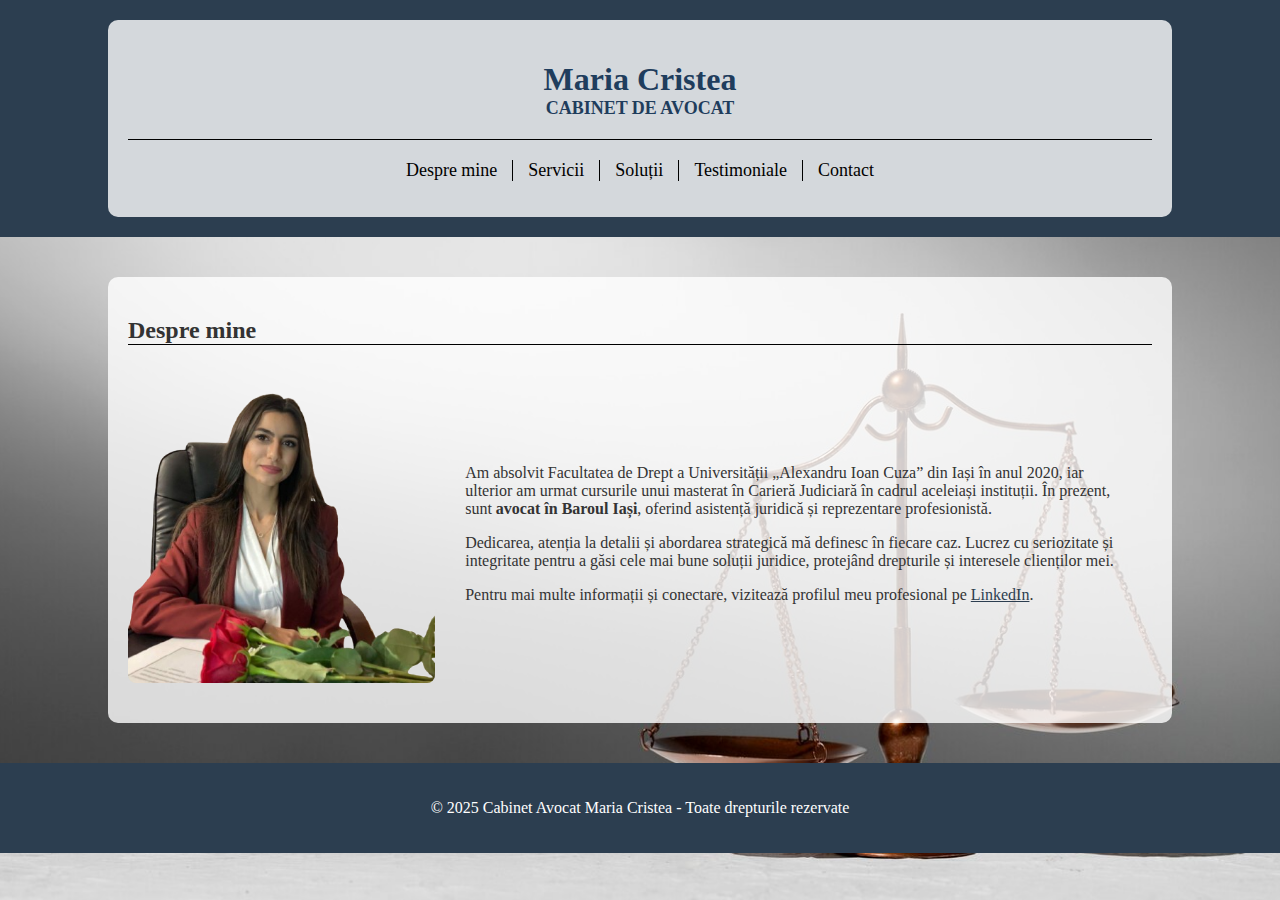
<file: index.html>
<!DOCTYPE html>
<html lang="ro">
<head>
    <link rel="sitemap" type="application/xml" title="Sitemap" href="https://www.avocatmariacristea.ro/sitemap.xml">
    <script type="application/ld+json">
{
  "@context": "https://schema.org",
  "@type": "LegalService",
  "name": "Cabinet Avocat Maria Cristea",
  "url": "https://www.avocatmariacristea.ro",
  "image": "https://www.avocatmariacristea.ro/logo.png",
  "address": {
    "@type": "PostalAddress",
    "streetAddress": "Strada Exemplu, Nr. 10",
    "addressLocality": "Iași",
    "postalCode": "700000",
    "addressCountry": "RO"
  },
  "contactPoint": {
    "@type": "ContactPoint",
    "telephone": "+40 758 484 560",
    "contactType": "customer service"
  }
}
</script>
<meta name="description" content=""Avocat în Iași specializat în drept penal și civil. Cabinet Avocat Maria Cristea oferă consultanță juridică, redactare documente și reprezentare în instanță. Programează o consultație!">
   <meta name="keywords" content="avocat Iași, drept penal, drept civil, cabinet avocat, consultanță juridică, reprezentare instanță, executare silită">
    <meta name="viewport" content="width=device-width, initial-scale=1.0">
    <title>Cabinet Avocat Maria Cristea – Consultanță & Reprezentare în Iași</title>
<link rel="stylesheet" href="styles.css">
    <link rel="stylesheet" href="styles.css">
    <link rel="preconnect" href="https://fonts.googleapis.com">
    <link rel="preconnect" href="https://fonts.gstatic.com" crossorigin>
    <link href="https://fonts.googleapis.com/css2?family=Playfair+Display:ital,wght@0,400..900;1,400..900&display=swap" rel="stylesheet">
</head>
<body>
    <header>
        <div class="container">
            <h1>Maria Cristea</h1>
            <h2>CABINET DE AVOCAT</h2>
            <nav>
                <ul>
                    <li><a href="despre-mine.html">Despre mine</a></li>
                    <li><a href="servicii.html">Servicii</a></li>
                    <li><a href="solutii.html">Soluții</a></li>
                    <li><a href="testimoniale.html">Testimoniale</a></li>
                    <li><a href="contact.html">Contact</a></li>
                </ul>
            </nav>
        </div>
    </header>
 <section id="despre" class="section">
        <div class="container about">
            <h2>Despre mine</h2>
            <div class="profile-container">
              <img src="poza-removebg-preview.png" alt="Maria Cristea - Avocat în Drept Penal și Dreptul Familiei" class="profile-image">
                <div class="profile-text">
    <p>Am absolvit Facultatea de Drept a Universității „Alexandru Ioan Cuza” din Iași în anul 2020, iar ulterior am urmat cursurile unui masterat în Carieră Judiciară în cadrul aceleiași instituții. În prezent, sunt <strong>avocat în Baroul Iași</strong>, oferind asistență juridică și reprezentare profesionistă.</p>
                    <p>Dedicarea, atenția la detalii și abordarea strategică mă definesc în fiecare caz. Lucrez cu seriozitate și integritate pentru a găsi cele mai bune soluții juridice, protejând drepturile și interesele clienților mei.</p>
                    <p>Pentru mai multe informații și conectare, vizitează profilul meu profesional pe <a href="https://www.linkedin.com/in/maria-cristea-23a0b123a/?original_referer=https%3A%2F%2Fwww%2Egoogle%2Ecom%2F&originalSubdomain=ro" target="_blank" style="color: #2c3e50;">LinkedIn</a>.</p>
                </div>
            </div>
        </div>
    </section>

    

    <footer>
        <p>&copy; 2025 Cabinet Avocat Maria Cristea - Toate drepturile rezervate</p>
    </footer>
</body>
</html>
</file>
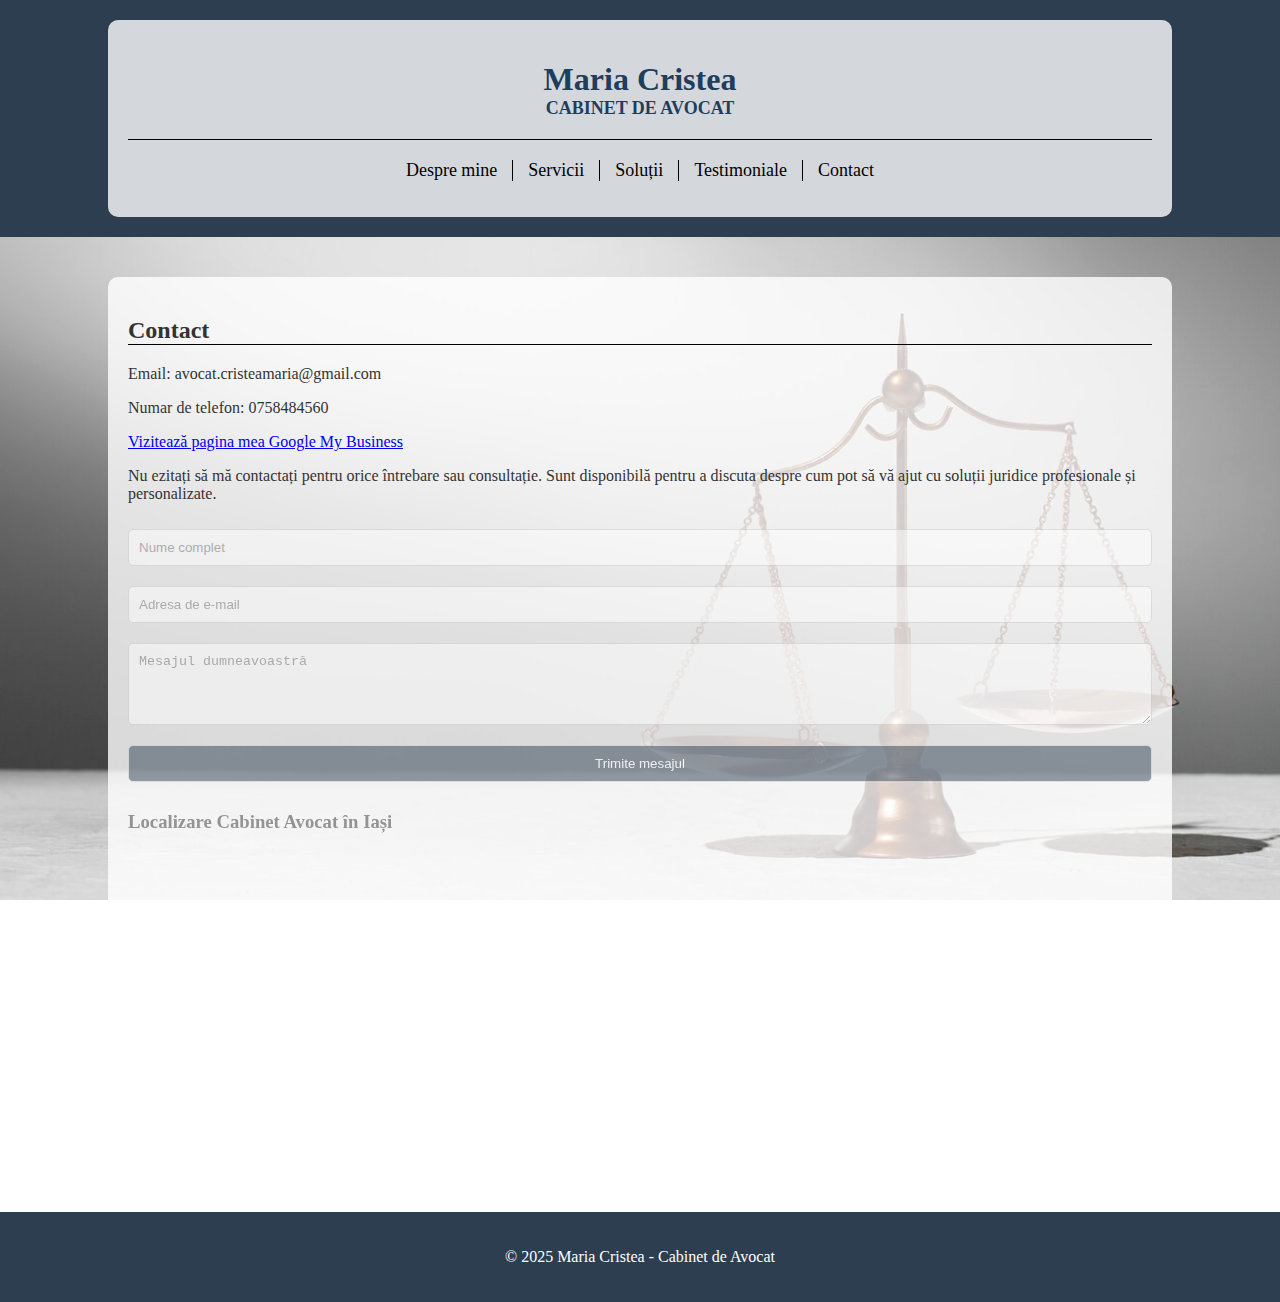
<file: contact.html>
<!DOCTYPE html>
<html lang="ro">
<head>
    <link rel="sitemap" type="application/xml" title="Sitemap" href="https://www.avocatmariacristea.ro/sitemap.xml">
    <script type="application/ld+json">
{
  "@context": "https://schema.org",
  "@type": "LegalService",
  "name": "Cabinet Avocat Maria Cristea",
  "url": "https://www.avocatmariacristea.ro",
  "image": "https://www.avocatmariacristea.ro/logo.png",
  "address": {
    "@type": "PostalAddress",
    "streetAddress": "Strada Exemplu, Nr. 10",
    "addressLocality": "Iași",
    "postalCode": "700000",
    "addressCountry": "RO"
  },
  "contactPoint": {
    "@type": "ContactPoint",
    "telephone": "+40 758 484 560",
    "contactType": "customer service"
  }
}
</script>
<meta name="description" content="Avocat în Iași specializat în drept penal și civil. Cabinet Avocat Maria Cristea oferă consultanță juridică și reprezentare în instanță. Contactează-ne pentru o soluție rapidă!">
   <meta name="keywords" content="avocat, drept penal, dreptul familiei, executare silită, Iași, consultanță juridică">
    <meta name="viewport" content="width=device-width, initial-scale=1.0">
    <title>Avocat Iași - Maria Cristea | Cabinet de Avocat Drept Penal și Civil</title>
    <link rel="stylesheet" href="styles.css">
    <link rel="preconnect" href="https://fonts.googleapis.com">
    <link rel="preconnect" href="https://fonts.gstatic.com" crossorigin>
    <link href="https://fonts.googleapis.com/css2?family=Playfair+Display:ital,wght@0,400..900;1,400..900&display=swap" rel="stylesheet">
</head>
<body>
    <header>
        <div class="container">
            <h1>Maria Cristea</h1>
            <h2>CABINET DE AVOCAT</h2>
            <nav>
                <ul>
                    <li><a href="despre-mine.html">Despre mine</a></li>
                    <li><a href="servicii.html">Servicii</a></li>
                    <li><a href="solutii.html">Soluții</a></li>
                    <li><a href="testimoniale.html">Testimoniale</a></li>
                    <li><a href="contact.html">Contact</a></li>
                </ul>
            </nav>
        </div>
    </header>
 <section id="contact" class="section">
        <div class="container">
            <h2>Contact</h2>
            <p>Email: avocat.cristeamaria@gmail.com</p>
            <p>Numar de telefon: 0758484560</p>
            <a href="https://g.co/kgs/QfLqHt6" target="_blank">Vizitează pagina mea Google My Business</a>

            <p>Nu ezitați să mă contactați pentru orice întrebare sau consultație. Sunt disponibilă pentru a discuta despre cum pot să vă ajut cu soluții juridice profesionale și personalizate.</p>
            <form action="https://formspree.io/f/xjkyvodv" method="POST">
                <input type="text" name="nume" placeholder="Nume complet" required>
                <input type="email" name="email" placeholder="Adresa de e-mail" required>
                <textarea name="mesaj" placeholder="Mesajul dumneavoastră" rows="4" required></textarea>
                <button type="submit"> Trimite mesajul</button>
                <h3>Localizare Cabinet Avocat în Iași</h3>
<iframe
    src="https://www.google.com/maps/embed?pb=!1m18!1m12!1m3!1d2849.154515420779!2d27.579913115535178!3d47.15845407915802!2m3!1f0!2f0!3f0!3m2!1i1024!2i768!4f13.1!3m3!1m2!1s0x40cafb7b28a85f8d%3A0x8f0afc5d8f8b5a4a!2sIa%C8%99i!5e0!3m2!1sen!2sro!4v1649353262341!5m2!1sen!2sro"
    width="100%" height="300" style="border:0;" allowfullscreen="" loading="lazy">
</iframe>

            </form>
        </div>
    </section>

    <footer>
        <p>&copy; 2025 Maria Cristea - Cabinet de Avocat</p>
    </footer>
</body>
</html>
</file>
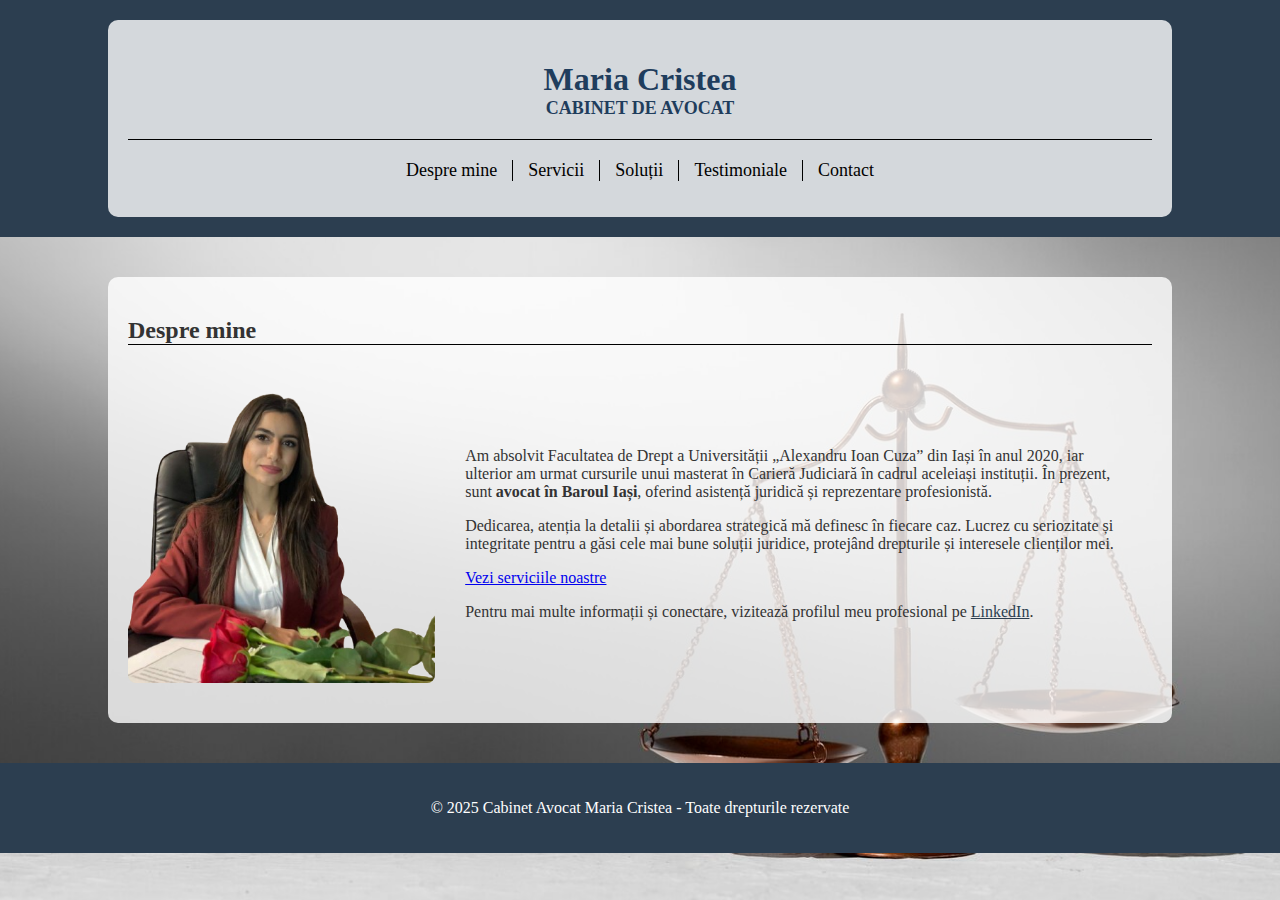
<file: despre-mine.html>
<!DOCTYPE html>
<html lang="ro">
<head>
    <link rel="sitemap" type="application/xml" title="Sitemap" href="https://www.avocatmariacristea.ro/sitemap.xml">
    <script type="application/ld+json">
{
  "@context": "https://schema.org",
  "@type": "LegalService",
  "name": "Cabinet Avocat Maria Cristea",
  "url": "https://www.avocatmariacristea.ro",
  "image": "https://www.avocatmariacristea.ro/logo.png",
  "address": {
    "@type": "PostalAddress",
    "streetAddress": "Strada Exemplu, Nr. 10",
    "addressLocality": "Iași",
    "postalCode": "700000",
    "addressCountry": "RO"
  },
  "contactPoint": {
    "@type": "ContactPoint",
    "telephone": "+40 758 484 560",
    "contactType": "customer service"
  }
}
</script>
<meta name="description" content="Află mai multe despre Maria Cristea, avocat specializat în drept penal și civil, cu experiență în reprezentarea clienților din Iași. Profesionalism și dedicare în soluționarea cazurilor juridice.">
   <meta name="keywords" content="avocat Iași, avocat drept penal, avocat drept civil, Maria Cristea, cabinet avocat Iași, asistență juridică, reprezentare în instanță, consultanță juridică">
    <meta name="viewport" content="width=device-width, initial-scale=1.0">
    <title>Maria Cristea - Avocat în Iași | Experiență și Profesionalism</title>
    <link rel="stylesheet" href="styles.css">
    <link rel="preconnect" href="https://fonts.googleapis.com">
    <link rel="preconnect" href="https://fonts.gstatic.com" crossorigin>
    <link href="https://fonts.googleapis.com/css2?family=Playfair+Display:ital,wght@0,400..900;1,400..900&display=swap" rel="stylesheet">
</head>
<body>
    <header>
        <div class="container">
            <h1>Maria Cristea</h1>
            <h2>CABINET DE AVOCAT</h2>
            <nav>
                <ul>
                    <li><a href="despre-mine.html">Despre mine</a></li>
                    <li><a href="servicii.html">Servicii</a></li>
                    <li><a href="solutii.html">Soluții</a></li>
                    <li><a href="testimoniale.html">Testimoniale</a></li>
                    <li><a href="contact.html">Contact</a></li>
                </ul>
            </nav>
        </div>
    </header>

  <section id="despre" class="section">
        <div class="container about">
            <h2>Despre mine</h2>
            <div class="profile-container">
              <img src="poza-removebg-preview.png" alt="Maria Cristea - Avocat în Drept Penal și Dreptul Familiei" class="profile-image">
                <div class="profile-text">
    <p>Am absolvit Facultatea de Drept a Universității „Alexandru Ioan Cuza” din Iași în anul 2020, iar ulterior am urmat cursurile unui masterat în Carieră Judiciară în cadrul aceleiași instituții. În prezent, sunt <strong>avocat în Baroul Iași</strong>, oferind asistență juridică și reprezentare profesionistă.</p>
                    <p>Dedicarea, atenția la detalii și abordarea strategică mă definesc în fiecare caz. Lucrez cu seriozitate și integritate pentru a găsi cele mai bune soluții juridice, protejând drepturile și interesele clienților mei.</p>
                  <a href="https://www.avocatmariacristea.ro/servicii">Vezi serviciile noastre</a>
                <p>Pentru mai multe informații și conectare, vizitează profilul meu profesional pe <a href="https://www.linkedin.com/in/maria-cristea-23a0b123a/?original_referer=https%3A%2F%2Fwww%2Egoogle%2Ecom%2F&originalSubdomain=ro" target="_blank" style="color: #2c3e50;">LinkedIn</a>.</p>
                </div>
            </div>
        </div>
    </section>

    <footer>
        <p>&copy; 2025 Cabinet Avocat Maria Cristea - Toate drepturile rezervate</p>
    </footer>
</body>
</html>
</file>
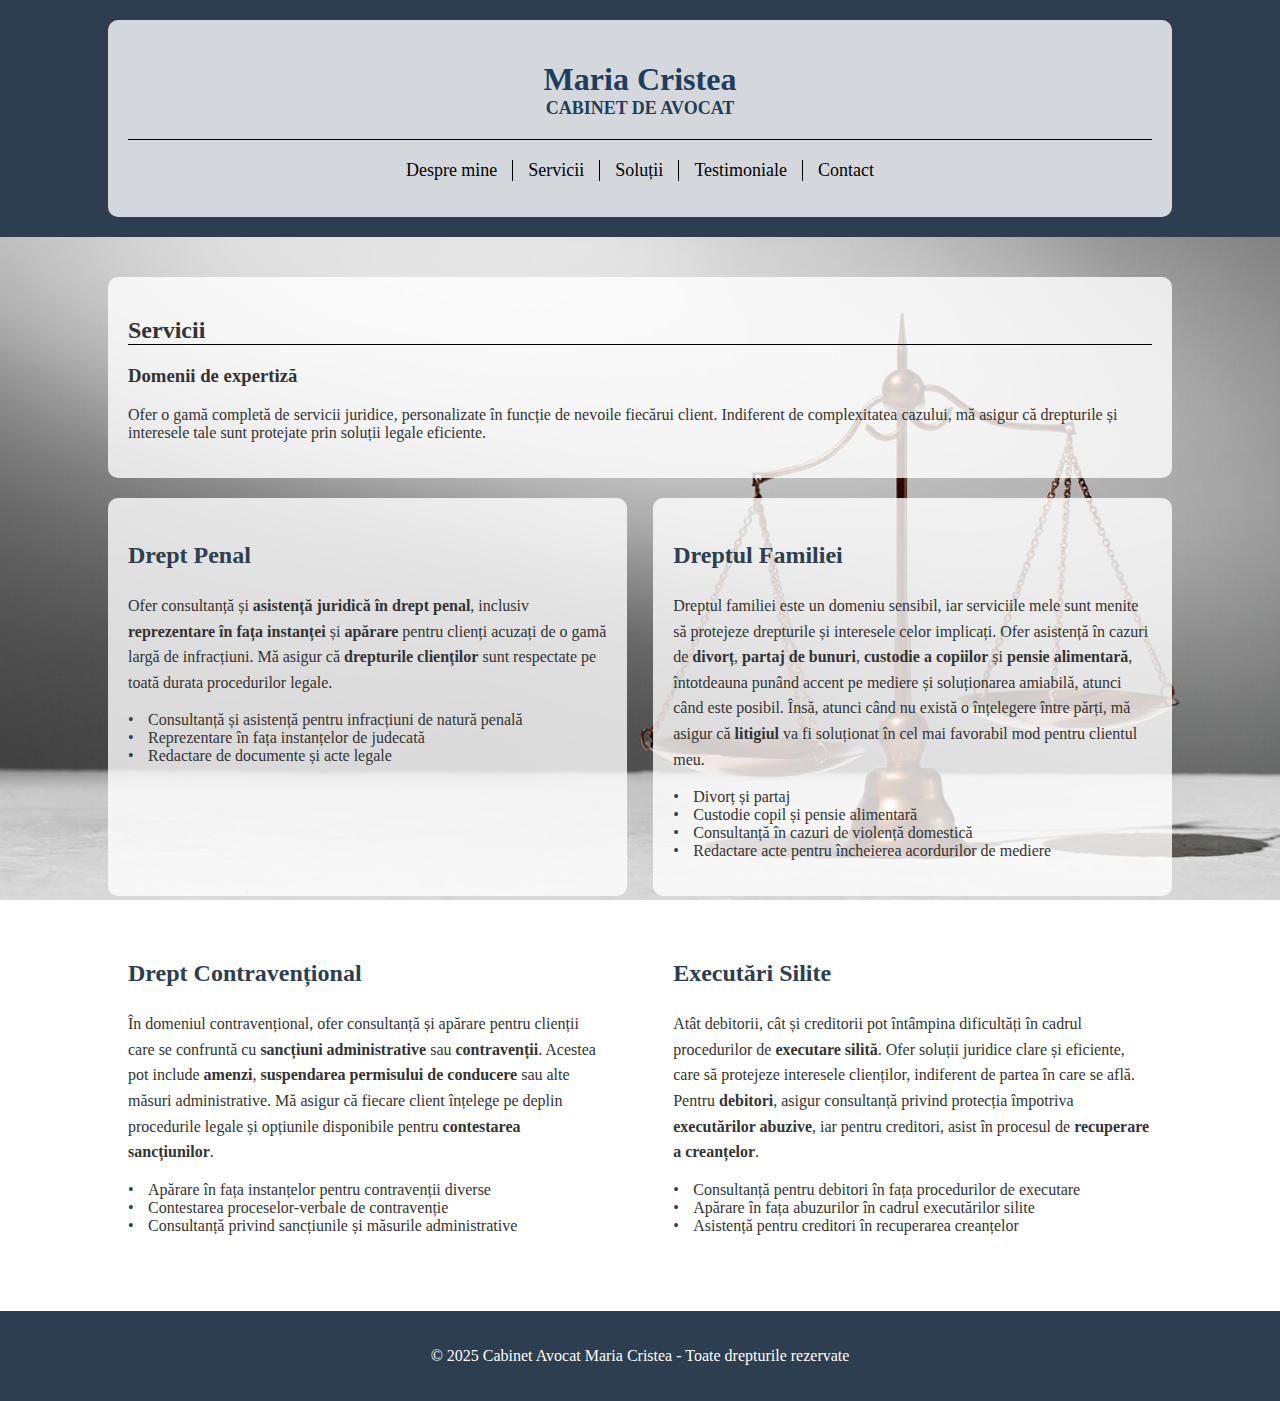
<file: servicii.html>
<!DOCTYPE html>
<html lang="ro">
<head>
    <link rel="sitemap" type="application/xml" title="Sitemap" href="https://www.avocatmariacristea.ro/sitemap.xml">
    <script type="application/ld+json">
{
  "@context": "https://schema.org",
  "@type": "LegalService",
  "name": "Cabinet Avocat Maria Cristea",
  "url": "https://www.avocatmariacristea.ro",
  "image": "https://www.avocatmariacristea.ro/logo.png",
  "address": {
    "@type": "PostalAddress",
    "streetAddress": "Strada Exemplu, Nr. 10",
    "addressLocality": "Iași",
    "postalCode": "700000",
    "addressCountry": "RO"
  },
  "contactPoint": {
    "@type": "ContactPoint",
    "telephone": "+40 758 484 560",
    "contactType": "customer service"
  }
}
</script>
<meta name="description" content="Cabinet Avocat Maria Cristea oferă servicii juridice în Iași: drept penal, dreptul familiei, executări silite și drept contravențional. Consultanță și reprezentare în instanță pentru soluții legale eficiente.">
   <meta name="keywords" content="avocat Iași, drept penal, avocat dreptul familiei, executare silită, avocat contravențional, consultanță juridică, reprezentare instanță, servicii avocat">
    <meta name="viewport" content="width=device-width, initial-scale=1.0">
    <title>Servicii Avocat Iași - Drept Penal, Dreptul Familiei, Executări Silite</title>
    <link rel="stylesheet" href="styles.css">
    <link rel="preconnect" href="https://fonts.googleapis.com">
    <link rel="preconnect" href="https://fonts.gstatic.com" crossorigin>
    <link href="https://fonts.googleapis.com/css2?family=Playfair+Display:ital,wght@0,400..900;1,400..900&display=swap" rel="stylesheet">
</head>
<body>
    <header>
        <div class="container">
            <h1>Maria Cristea</h1>
            <h2>CABINET DE AVOCAT</h2>
            <nav>
                <ul>
                    <li><a href="despre-mine.html">Despre mine</a></li>
                    <li><a href="servicii.html">Servicii</a></li>
                    <li><a href="solutii.html">Soluții</a></li>
                    <li><a href="testimoniale.html">Testimoniale</a></li>
                    <li><a href="contact.html">Contact</a></li>
                </ul>
            </nav>
        </div>
    </header>

    <section id="servicii" class="section">
        <div class="container">
            <h2>Servicii</h2>
            <h3>Domenii de expertiză</h3>
            <p>Ofer o gamă completă de servicii juridice, personalizate în funcție de nevoile fiecărui client. Indiferent de complexitatea cazului, mă asigur că drepturile și interesele tale sunt protejate prin soluții legale eficiente.</p>           
        </div>
        <div class="services">
            <div class="container service">
                <h3>Drept Penal</h3>
<p>Ofer consultanță și <strong>asistență juridică în drept penal</strong>, inclusiv <strong>reprezentare în fața instanței</strong> și <strong>apărare</strong> pentru clienți acuzați de o gamă largă de infracțiuni. Mă asigur că <strong>drepturile clienților</strong> sunt respectate pe toată durata procedurilor legale.</p>
                <ul>
                    <li>Consultanță și asistență pentru infracțiuni de natură penală</li>
                    <li>Reprezentare în fața instanțelor de judecată</li>
                    <li>Redactare de documente și acte legale</li>
                </ul>
            </div>

            <div class="container service">
                <h3>Dreptul Familiei</h3>
                <p>Dreptul familiei este un domeniu sensibil, iar serviciile mele sunt menite să protejeze drepturile și interesele celor implicați. Ofer asistență în cazuri de <strong>divorț</strong>, <strong>partaj de bunuri</strong>, <strong>custodie a copiilor</strong> și<strong> pensie alimentară</strong>, întotdeauna punând accent pe mediere și soluționarea amiabilă, atunci când este posibil. Însă, atunci când nu există o înțelegere între părți, mă asigur că <strong>litigiul</strong> va fi soluționat în cel mai favorabil mod pentru clientul meu.</p>
                <ul>
                    <li>Divorț și partaj</li>
                    <li>Custodie copil și pensie alimentară</li>
                    <li>Consultanță în cazuri de violență domestică</li>
                    <li>Redactare acte pentru încheierea acordurilor de mediere</li>
                </ul>
            </div>
        </div>
        <div class="services">
            <div class="container service">
                <h3>Drept Contravențional</h3>
                <p>În domeniul contravențional, ofer consultanță și apărare pentru clienții care se confruntă cu <strong>sancțiuni administrative</strong> sau <strong>contravenții</strong>. Acestea pot include <strong>amenzi</strong>, <strong>suspendarea permisului de conducere</strong> sau alte măsuri administrative. Mă asigur că fiecare client înțelege pe deplin procedurile legale și opțiunile disponibile pentru <strong>contestarea sancțiunilor</strong>.</p>
                <ul>
                    <li>Apărare în fața instanțelor pentru contravenții diverse</li>
                    <li>Contestarea proceselor-verbale de contravenție</li>
                    <li>Consultanță privind sancțiunile și măsurile administrative</li>
                </ul>
            </div>

            <div class="container service">
                <h3>Executări Silite</h3>
                <p>Atât debitorii, cât și creditorii pot întâmpina dificultăți în cadrul procedurilor de <strong>executare silită</strong>. Ofer soluții juridice clare și eficiente, care să protejeze interesele clienților, indiferent de partea în care se află. Pentru <strong>debitori</strong>, asigur consultanță privind protecția împotriva <strong>executărilor abuzive</strong>, iar pentru creditori, asist în procesul de <strong>recuperare a creanțelor</strong>.</p>
                <ul>
                    <li>Consultanță pentru debitori în fața procedurilor de executare</li>
                    <li>Apărare în fața abuzurilor în cadrul executărilor silite</li>
                    <li>Asistență pentru creditori în recuperarea creanțelor</li>
                </ul>
            </div>
        </div>
    </section>
   

    <footer>
        <p>&copy; 2025 Cabinet Avocat Maria Cristea - Toate drepturile rezervate</p>
    </footer>
</body>
</html>
</file>
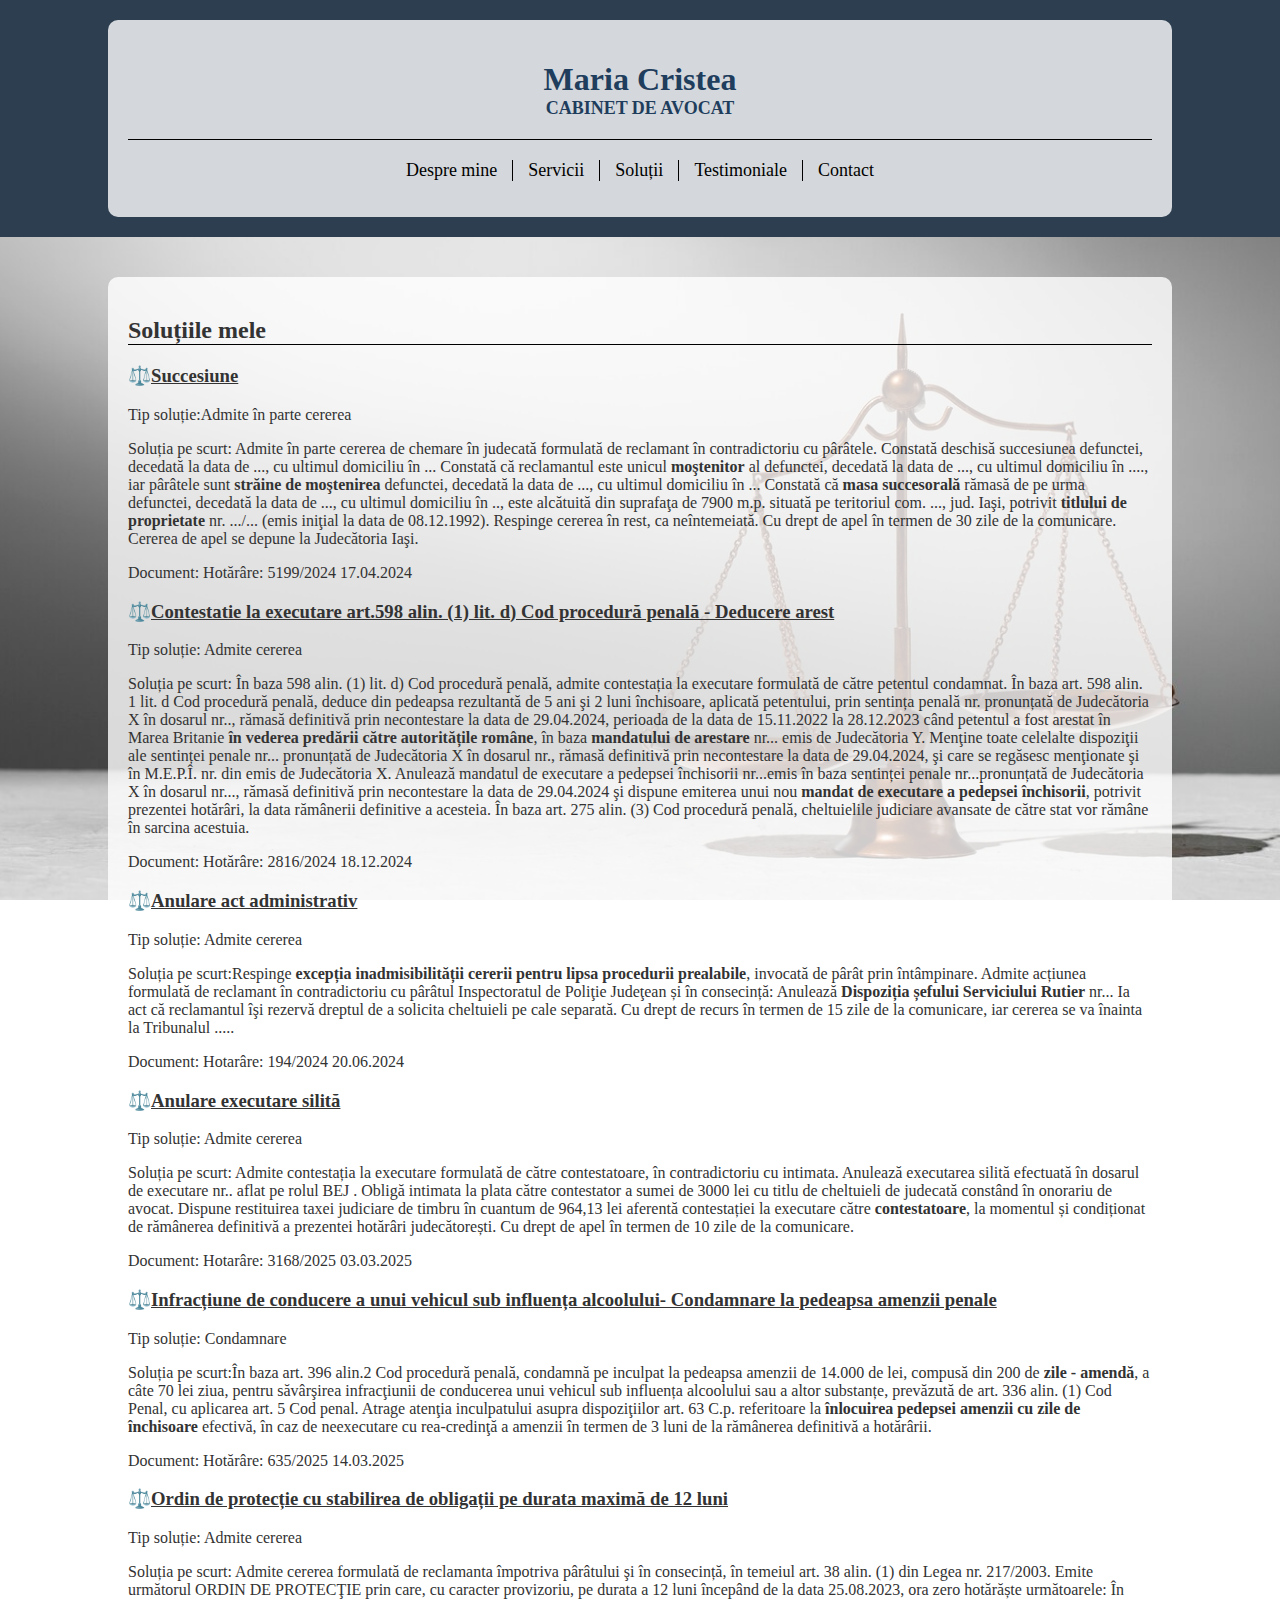
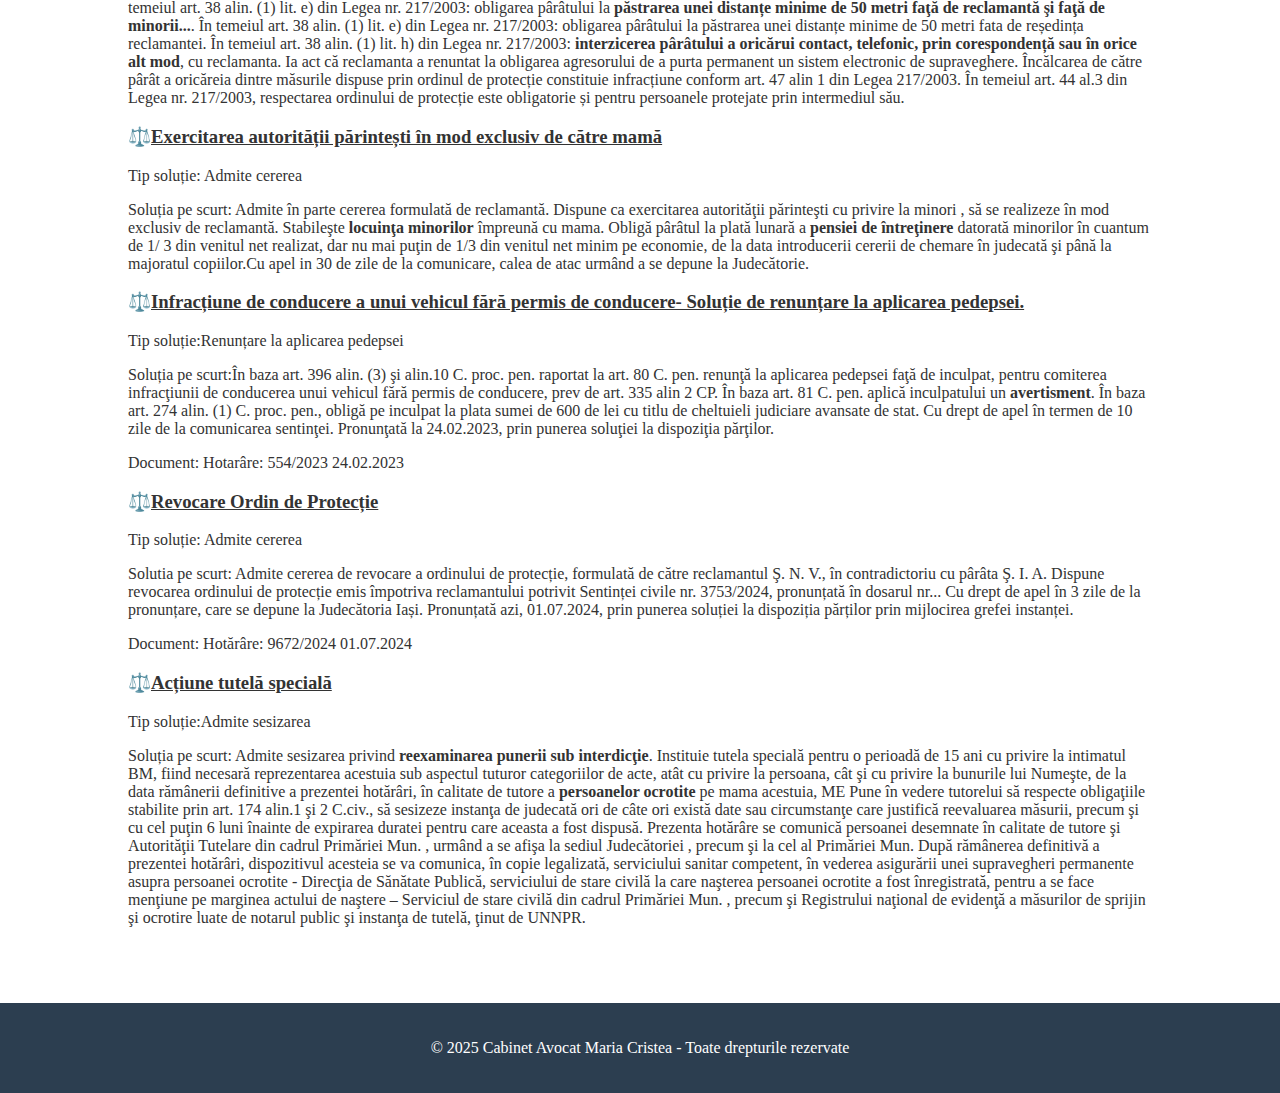
<file: solutii.html>
<!DOCTYPE html>
<html lang="ro">
<head>
    <link rel="sitemap" type="application/xml" title="Sitemap" href="https://www.avocatmariacristea.ro/sitemap.xml">
    <script type="application/ld+json">
{
  "@context": "https://schema.org",
  "@type": "LegalService",
  "name": "Cabinet Avocat Maria Cristea",
  "url": "https://www.avocatmariacristea.ro",
  "image": "https://www.avocatmariacristea.ro/logo.png",
  "address": {
    "@type": "PostalAddress",
    "streetAddress": "Strada Exemplu, Nr. 10",
    "addressLocality": "Iași",
    "postalCode": "700000",
    "addressCountry": "RO"
  },
  "contactPoint": {
    "@type": "ContactPoint",
    "telephone": "+40 758 484 560",
    "contactType": "customer service"
  }
}
</script>
<meta name="description" content="Descoperă serviciile juridice oferite de avocatul Maria Cristea: consultanță și reprezentare în drept penal, dreptul familiei și executări silite. Soluții legale personalizate și asistență pentru cazuri complexe. Contactează-ne pentru ajutor specializat.
">
   <meta name="keywords" content="servicii juridice, avocat drept penal, avocat dreptul familiei, avocat executări silite, asistență juridică, consultanță avocat, reprezentare instanță, soluții legale, apărare drept penal, avocat profesioniști, avocat în Iași
">
    <meta name="viewport" content="width=device-width, initial-scale=1.0">
    <title>Servicii Juridice Profesionale | Drept Penal, Dreptul Familiei, Executări Silite | Avocat Maria Cristea
</title>
    <link rel="stylesheet" href="styles.css">
    <link rel="preconnect" href="https://fonts.googleapis.com">
    <link rel="preconnect" href="https://fonts.gstatic.com" crossorigin>
    <link href="https://fonts.googleapis.com/css2?family=Playfair+Display:ital,wght@0,400..900;1,400..900&display=swap" rel="stylesheet">
</head>
<body>
    <header>
        <div class="container">
            <h1>Maria Cristea</h1>
            <h2>CABINET DE AVOCAT</h2>
            <nav>
                <ul>
                    <li><a href="despre-mine.html">Despre mine</a></li>
                    <li><a href="servicii.html">Servicii</a></li>
                    <li><a href="solutii.html">Soluții</a></li>
                    <li><a href="testimoniale.html">Testimoniale</a></li>
                    <li><a href="contact.html">Contact</a></li>
                </ul>
            </nav>
        </div>
    </header>
    <section id="soluții" class="section">
        <div class="container">
           <h2>Soluțiile mele</h2>
          
<article>
            <h3><strong>⚖️<u>Succesiune</u></strong></h3>
            <p>Tip soluție:Admite în parte cererea</p>
            <p>Soluția pe scurt: Admite în parte cererea de chemare în judecată formulată de reclamant în contradictoriu cu pârâtele. Constată deschisă succesiunea defunctei, decedată la data de ..., cu ultimul domiciliu în ... Constată că reclamantul este unicul <strong>moştenitor</strong> al defunctei, decedată la data de ..., cu ultimul domiciliu în ...., iar pârâtele sunt <strong>străine de moştenirea</strong> defunctei, decedată la data de ..., cu ultimul domiciliu în ... Constată că <strong>masa succesorală</strong> rămasă de pe urma defunctei, decedată la data de ..., cu ultimul domiciliu în .., este alcătuită din suprafaţa de 7900 m.p. situată pe teritoriul com. ..., jud. Iaşi, potrivit <strong>titlului de proprietate</strong> nr. .../... (emis iniţial la data de 08.12.1992). Respinge cererea în rest, ca neîntemeiată. Cu drept de apel în termen de 30 zile de la comunicare. Cererea de apel se depune la Judecătoria Iaşi.</p>
            <p>Document: Hotărâre: 5199/2024 17.04.2024</p>          
</article>

        <article>
            <h3><strong>⚖️<u>Contestatie la executare art.598 alin. (1) lit. d) Cod procedură penală - Deducere arest</u></strong></h3>
            <p>Tip soluție: Admite cererea</p>
            <p>Soluția pe scurt: În baza 598 alin. (1) lit. d) Cod procedură penală, admite contestația la executare formulată de către petentul condamnat. În baza art. 598 alin. 1 lit. d Cod procedură penală, deduce din pedeapsa rezultantă de 5 ani şi 2 luni închisoare, aplicată petentului, prin sentința penală nr. pronunțată de Judecătoria X în dosarul nr.., rămasă definitivă prin necontestare la data de 29.04.2024, perioada de la data de 15.11.2022 la 28.12.2023 când petentul a fost arestat în Marea Britanie <strong>în vederea predării către autoritățile române</strong>, în baza <strong>mandatului de arestare</strong> nr... emis de Judecătoria Y. Menţine toate celelalte dispoziţii ale sentinței penale nr... pronunțată de Judecătoria X în dosarul nr., rămasă definitivă prin necontestare la data de 29.04.2024, şi care se regăsesc menţionate şi în M.E.P.Î. nr.  din  emis de Judecătoria X. Anulează mandatul de executare a pedepsei închisorii nr...emis în baza sentinței penale nr...pronunțată de Judecătoria X în dosarul nr..., rămasă definitivă prin necontestare la data de 29.04.2024 şi dispune emiterea unui nou <strong>mandat de executare a pedepsei închisorii</strong>, potrivit prezentei hotărâri, la data rămânerii definitive a acesteia. În baza art. 275 alin. (3) Cod procedură penală, cheltuielile judiciare avansate de către stat vor rămâne în sarcina acestuia. </p>
       <p>Document: Hotărâre:  2816/2024  18.12.2024 </p>
        </article>
           
            <article>
            <h3><strong>⚖️<u>Anulare act administrativ</u></strong> </h3>
            <p>Tip soluție: Admite cererea</p>
            <p>Soluția pe scurt:Respinge <strong>excepția inadmisibilității cererii pentru lipsa procedurii prealabile</strong>, invocată de pârât prin întâmpinare. Admite acțiunea formulată de reclamant în contradictoriu cu pârâtul Inspectoratul de Poliţie Judeţean și în consecință: Anulează <strong>Dispoziția șefului Serviciului Rutier</strong>  nr... Ia act că reclamantul îşi rezervă dreptul de a solicita cheltuieli pe cale separată. Cu drept de recurs în termen de 15 zile de la comunicare, iar cererea se va înainta la Tribunalul .....</p>
            <p>Document: Hotarâre: 194/2024  20.06.2024 </p>
        </article>

             <article>
            <h3><strong>⚖️<u>Anulare executare silită</u></strong></h3>
            <p>Tip soluție: Admite cererea</p>
            <p>Soluția pe scurt: Admite contestația la executare formulată de către contestatoare, în contradictoriu cu intimata. Anulează executarea silită efectuată în dosarul de executare nr.. aflat pe rolul BEJ . Obligă intimata la plata către contestator a sumei de 3000 lei cu titlu de cheltuieli de judecată constând în onorariu de avocat. Dispune restituirea taxei judiciare de timbru în cuantum de 964,13 lei aferentă contestației la executare către <strong>contestatoare</strong>, la momentul și condiționat de rămânerea definitivă a prezentei hotărâri judecătorești. Cu drept de apel în termen de 10 zile de la comunicare. </p>
         <p>Document: Hotarâre: 3168/2025  03.03.2025 </p>
        </article>

        <article>
            <h3><strong>⚖️<u>Infracțiune de conducere a unui vehicul sub influența alcoolului- Condamnare la pedeapsa amenzii penale</u></strong> </h3>
            <p>Tip soluție: Condamnare</p>
            <p>Soluția pe scurt:În baza art. 396 alin.2 Cod procedură penală, condamnă pe inculpat la pedeapsa amenzii de 14.000 de lei, compusă din 200 de <strong>zile - amendă</strong>, a câte 70 lei ziua, pentru săvârşirea infracţiunii de conducerea unui vehicul sub influența alcoolului sau a altor substanțe, prevăzută de art. 336 alin. (1) Cod Penal, cu aplicarea art. 5 Cod penal. Atrage atenţia inculpatului asupra dispoziţiilor art. 63 C.p. referitoare la <strong>înlocuirea pedepsei amenzii cu zile de închisoare</strong> efectivă, în caz de neexecutare cu rea-credinţă a amenzii în termen de 3 luni de la rămânerea definitivă a hotărârii. </p>
       <p>Document: Hotărâre: 635/2025  14.03.2025 </p>
        </article>

        <article>
            <h3><strong>⚖️<u>Ordin de protecție cu stabilirea de obligații pe durata maximă de 12 luni</u></strong> </h3>
            <p>Tip soluție: Admite cererea</p>
            <p>Soluția pe scurt: Admite cererea formulată de reclamanta împotriva pârâtului şi în consecință, în temeiul art. 38 alin. (1) din Legea nr. 217/2003. Emite următorul ORDIN DE PROTECŢIE prin care, cu caracter provizoriu, pe durata a 12 luni începând de la data 25.08.2023, ora zero hotărăște următoarele: În temeiul art. 38 alin. (1) lit. e) din Legea nr. 217/2003: obligarea pârâtului la <strong>păstrarea unei distanțe minime de 50 metri faţă de reclamantă şi faţă de minorii...</strong>. În temeiul art. 38 alin. (1) lit. e) din Legea nr. 217/2003: obligarea pârâtului la păstrarea unei distanțe minime de 50 metri fata de reședința reclamantei. În temeiul art. 38 alin. (1) lit. h) din Legea nr. 217/2003: <strong>interzicerea pârâtului a oricărui contact, telefonic, prin corespondență sau în orice alt mod</strong>, cu reclamanta. Ia act că reclamanta a renuntat la obligarea agresorului de a purta permanent un sistem electronic de supraveghere. Încălcarea de către pârât a oricăreia dintre măsurile dispuse prin ordinul de protecție constituie infracțiune conform art. 47 alin 1 din Legea 217/2003. În temeiul art. 44 al.3 din Legea nr. 217/2003, respectarea ordinului de protecție este obligatorie și pentru persoanele protejate prin intermediul său.</p>
        </article>

        <article>
            <h3><strong>⚖️<u>Exercitarea autorității părintești în mod exclusiv de către mamă</u></strong></h3>
            <p>Tip soluție: Admite cererea</p>
            <p>Soluția pe scurt: Admite în parte cererea formulată de reclamantă. Dispune ca exercitarea autorităţii părinteşti cu privire la minori , să se realizeze în mod exclusiv de reclamantă. Stabileşte <strong>locuinţa minorilor</strong> împreună cu mama. Obligă pârâtul la plată lunară a <strong>pensiei de întreţinere</strong> datorată minorilor în cuantum de 1/ 3 din venitul net realizat, dar nu mai puţin de 1/3 din venitul net minim pe economie, de la data introducerii cererii de chemare în judecată şi până la majoratul copiilor.Cu apel in 30 de zile de la comunicare, calea de atac urmând a se depune la Judecătorie.</p>
        </article>

        <article>
            <h3><strong>⚖️<u>Infracțiune de conducere a unui vehicul fără permis de conducere- Soluție de renunțare la aplicarea pedepsei.</u></strong></h3>
            <p>Tip soluție:Renunțare la aplicarea pedepsei</p>
            <p>Soluția pe scurt:În baza art. 396 alin. (3) şi alin.10 C. proc. pen. raportat la art. 80 C. pen. renunţă la aplicarea pedepsei faţă de inculpat, pentru comiterea infracţiunii de conducerea unui vehicul fără permis de conducere, prev de art. 335 alin 2 CP. În baza art. 81 C. pen. aplică inculpatului un <strong>avertisment</strong>. În baza art. 274 alin. (1) C. proc. pen., obligă pe inculpat la plata sumei de 600 de lei cu titlu de cheltuieli judiciare avansate de stat. Cu drept de apel în termen de 10 zile de la comunicarea sentinţei. Pronunţată la 24.02.2023, prin punerea soluţiei la dispoziţia părţilor.</p>
            <p>Document: Hotarâre:  554/2023  24.02.2023 </p>
        </article>
   
     <article>
            <h3><strong>⚖️<u>Revocare Ordin de Protecție</u></strong> </h3>
            <p>Tip soluție: Admite cererea</p>
            <p>Solutia pe scurt: Admite cererea de revocare a ordinului de protecție, formulată de către reclamantul Ş. N. V., în contradictoriu cu pârâta Ş. I. A. Dispune revocarea ordinului de protecție emis împotriva reclamantului potrivit Sentinței civile nr. 3753/2024, pronunțată în dosarul nr... Cu drept de apel în 3 zile de la pronunțare, care se depune la Judecătoria Iași. Pronunțată azi, 01.07.2024, prin punerea soluției la dispoziția părților prin mijlocirea grefei instanței.</p>
            <p>Document: Hotărâre: 9672/2024 01.07.2024</p>
        </article>
           
           <article>
            <h3><strong>⚖️<u>Acțiune tutelă specială</u></strong> </h3>
            <p>Tip soluție:Admite sesizarea</p>
            <p>Soluția pe scurt: Admite sesizarea privind <strong>reexaminarea punerii sub interdicţie</strong>. Instituie tutela specială pentru o perioadă de 15 ani cu privire la intimatul BM, fiind necesară reprezentarea acestuia sub aspectul tuturor categoriilor de acte, atât cu privire la persoana, cât şi cu privire la bunurile lui Numeşte, de la data rămânerii definitive a prezentei hotărâri, în calitate de tutore a <strong>persoanelor ocrotite</strong> pe mama acestuia, ME Pune în vedere tutorelui să respecte obligaţiile stabilite prin art. 174 alin.1 şi 2 C.civ., să sesizeze instanţa de judecată ori de câte ori există date sau circumstanţe care justifică reevaluarea măsurii, precum şi cu cel puţin 6 luni înainte de expirarea duratei pentru care aceasta a fost dispusă. Prezenta hotărâre se comunică persoanei desemnate în calitate de tutore şi Autorităţii Tutelare din cadrul Primăriei Mun. , urmând a se afişa la sediul Judecătoriei , precum şi la cel al Primăriei Mun.  După rămânerea definitivă a prezentei hotărâri, dispozitivul acesteia se va comunica, în copie legalizată, serviciului sanitar competent, în vederea asigurării unei supravegheri permanente asupra persoanei ocrotite - Direcţia de Sănătate Publică, serviciului de stare civilă la care naşterea persoanei ocrotite a fost înregistrată, pentru a se face menţiune pe marginea actului de naştere – Serviciul de stare civilă din cadrul Primăriei Mun. , precum şi Registrului naţional de evidenţă a măsurilor de sprijin şi ocrotire luate de notarul public şi instanţa de tutelă, ţinut de UNNPR.</p>
        </article>
            
        </div class>
            </section>
<footer>
        <p>&copy; 2025 Cabinet Avocat Maria Cristea - Toate drepturile rezervate</p>
    </footer>
</body>
</html>
</file>
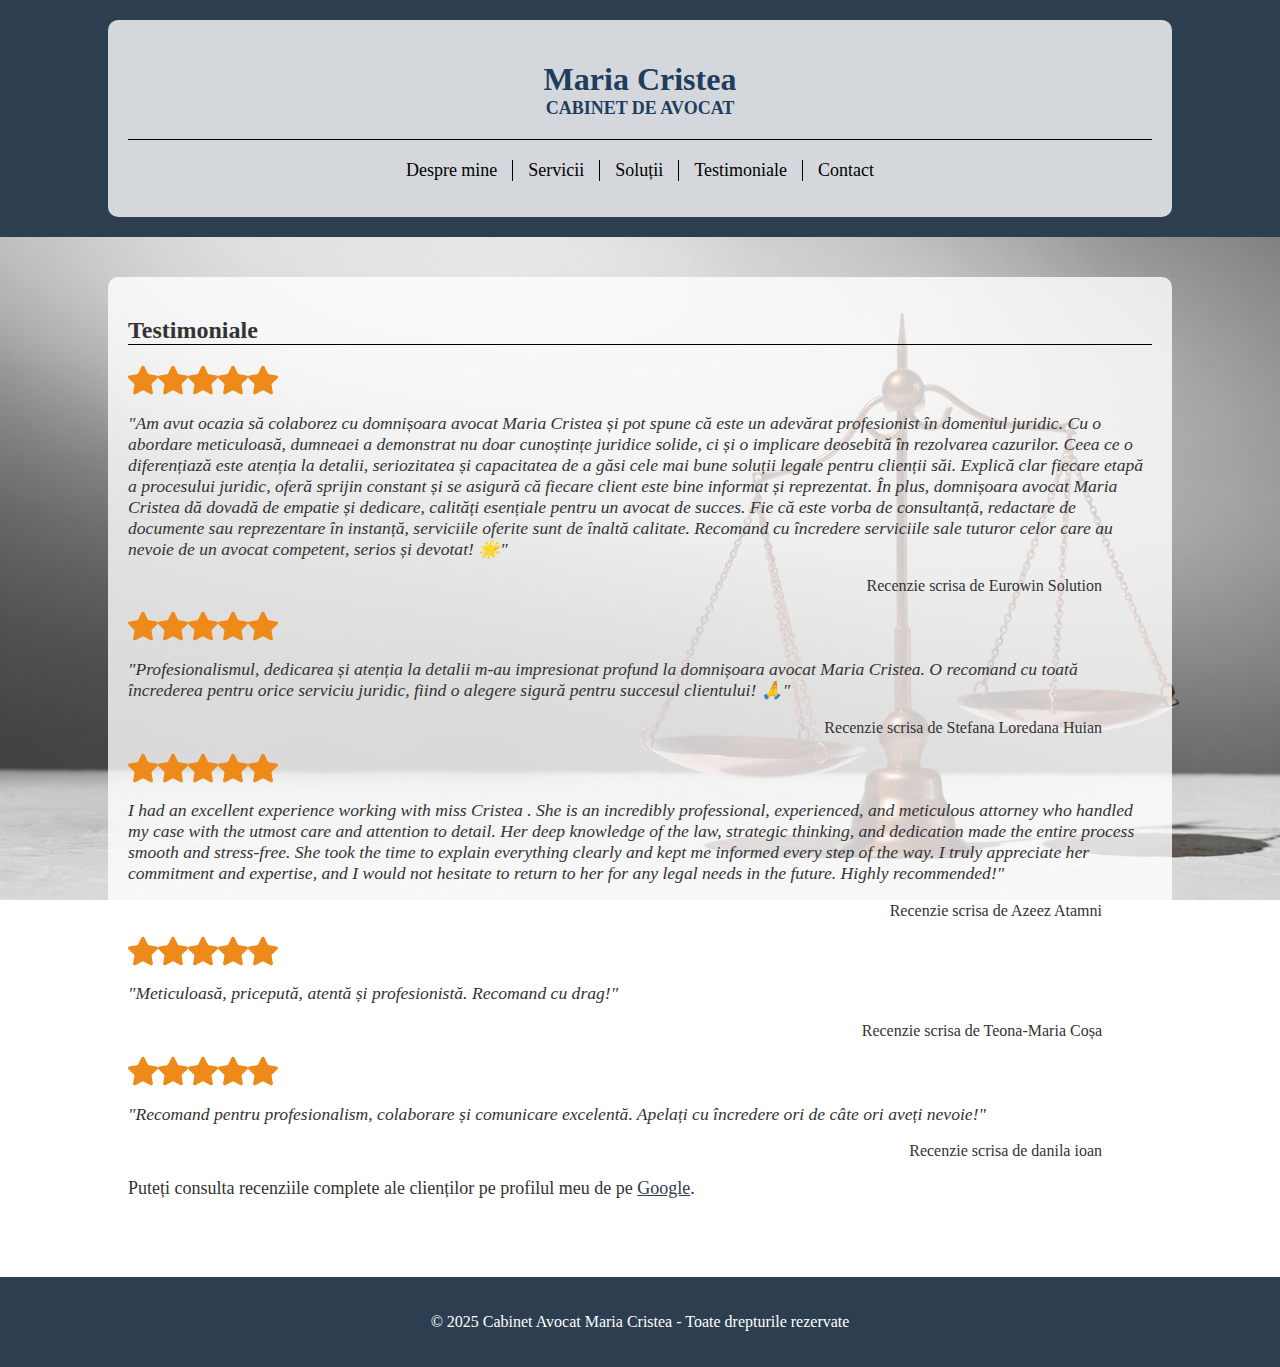
<file: testimoniale.html>
<!DOCTYPE html>
<html lang="ro">
<head>
    <link rel="sitemap" type="application/xml" title="Sitemap" href="https://www.avocatmariacristea.ro/sitemap.xml">
    <script type="application/ld+json">
{
  "@context": "https://schema.org",
  "@type": "LegalService",
  "name": "Cabinet Avocat Maria Cristea",
  "url": "https://www.avocatmariacristea.ro",
  "image": "https://www.avocatmariacristea.ro/logo.png",
  "address": {
    "@type": "PostalAddress",
    "streetAddress": "Strada Exemplu, Nr. 10",
    "addressLocality": "Iași",
    "postalCode": "700000",
    "addressCountry": "RO"
  },
  "contactPoint": {
    "@type": "ContactPoint",
    "telephone": "+40 758 484 560",
    "contactType": "customer service"
  }
}
</script>
<meta name="description" content="Citește testimoniale autentice de la clienți mulțumiți ai Cabinetului Avocat Maria Cristea. Află cum am oferit soluții legale eficiente în domenii precum drept penal, dreptul familiei și executări silite. Recenzii care reflectă profesionalismul și dedicarea noastră.
">
   <meta name="keywords" content="testimoniale avocat, recenzii avocat, recomandări avocat Maria Cristea, cabinet avocat Iași, feedback clienți avocat, recenzii legale, recomandare avocat penal, avocat executări silite, avocat dreptul familiei, opinia clienților
">
    <meta name="viewport" content="width=device-width, initial-scale=1.0">
    <title>Testimoniale Clienți | Recomandări Cabinet Avocat Maria Cristea | Servicii Juridice de Încredere
</title>
    <link rel="stylesheet" href="styles.css">
    <link rel="preconnect" href="https://fonts.googleapis.com">
    <link rel="preconnect" href="https://fonts.gstatic.com" crossorigin>
    <link href="https://fonts.googleapis.com/css2?family=Playfair+Display:ital,wght@0,400..900;1,400..900&display=swap" rel="stylesheet">
</head>
<body>
    <header>
        <div class="container">
            <h1>Maria Cristea</h1>
            <h2>CABINET DE AVOCAT</h2>
            <nav>
                <ul>
                    <li><a href="despre-mine.html">Despre mine</a></li>
                    <li><a href="servicii.html">Servicii</a></li>
                    <li><a href="solutii.html">Soluții</a></li>
                    <li><a href="testimoniale.html">Testimoniale</a></li>
                    <li><a href="contact.html">Contact</a></li>
                </ul>
            </nav>
        </div>
    </header>
<section id="testimoniale" class="section">
        <div class="container">
            <h2>Testimoniale</h2>
             <div class="stele"></div>
             <p class="recenzie">"Am avut ocazia să colaborez cu domnișoara avocat Maria Cristea și pot spune că este un adevărat profesionist în domeniul juridic. Cu o abordare meticuloasă, dumneaei a demonstrat nu doar cunoștințe juridice solide, ci și o implicare deosebită în rezolvarea cazurilor.
                Ceea ce o diferențiază este atenția la detalii, seriozitatea și capacitatea de a găsi cele mai bune soluții legale pentru clienții săi. Explică clar fiecare etapă a procesului juridic, oferă sprijin constant și se asigură că fiecare client este bine informat și reprezentat.
                În plus, domnișoara avocat Maria Cristea dă dovadă de empatie și dedicare, calități esențiale pentru un avocat de succes. Fie că este vorba de consultanță, redactare de documente sau reprezentare în instanță, serviciile oferite sunt de înaltă calitate.
                Recomand cu încredere serviciile sale tuturor celor care au nevoie de un avocat competent, serios și devotat! 🌟"</p>
             <p class="autor">Recenzie scrisa de Eurowin Solution</p>
             <div class="stele"></div>
             <p class="recenzie">"Profesionalismul, dedicarea și atenția la detalii m-au impresionat profund la domnișoara avocat Maria Cristea.
                O recomand cu toată încrederea pentru orice serviciu juridic, fiind o alegere sigură pentru succesul clientului! 🙏"</p>
             <p class="autor">Recenzie scrisa de Stefana Loredana Huian</p>
                   <div class="stele"></div>
             <p class="recenzie">I had an excellent experience working with miss Cristea . She is an incredibly professional, experienced, and meticulous attorney who handled my case with the utmost care and attention to detail. 
                 Her deep knowledge of the law, strategic thinking, and dedication made the entire process smooth and stress-free. She took the time to explain everything clearly and kept me informed every step of the way. 
                 I truly appreciate her commitment and expertise, and I would not hesitate to return to her for any legal needs in the future. Highly recommended!"</p>
             <p class="autor">Recenzie scrisa de Azeez Atamni</p>
            <div class="stele"></div>
            <p class="recenzie">"Meticuloasă, pricepută, atentă și profesionistă. Recomand cu drag!"</p>
               <p class="autor">Recenzie scrisa de Teona-Maria Coșa</p>
             <div class="stele"></div>
            <p class="recenzie">"Recomand pentru profesionalism, colaborare și comunicare excelentă. Apelați cu încredere ori de câte ori aveți nevoie!"</p>
             <p class="autor">Recenzie scrisa de danila ioan</p>
            <p style="font-size: 18px;">Puteți consulta recenziile complete ale clienților pe profilul meu de pe <a href="https://www.google.com/search?q=Cabinet+de+Avocat+Cristea+Maria" target="_blank" style="color: #2c3e50;">Google</a>.</p>
        </div>
    </section>
        </div>
    </section>
<footer>
        <p>&copy; 2025 Cabinet Avocat Maria Cristea - Toate drepturile rezervate</p>
    </footer>
</body>
</html>
</file>
<file: styles.css>
body {
    font-family: 'Playfair', serif;
    background: url(background.jpg) no-repeat center center fixed;
    background-size: cover;
    color: #333;
    margin: 0;
    padding: 0;
    background-attachment: fixed;
}
.container {
    width: 80%;
    margin: auto;
    padding: 20px;
    background: rgba(255, 255, 255, 0.8);
    border-radius: 10px;
}
.container h2 {
    border-bottom: 1px solid black;
}
header {
    background: #2c3e50;
    color: #1f3d5d;
    padding: 20px 0;
    text-align: center;
}
header h1 {
    font-size: 32px;
    margin-bottom: 0;
}
header h2 {
    font-size: 18px;
    padding-bottom: 20px;
    margin-top: 0;
    margin-bottom: 20px;
}
nav ul {
    list-style: none;
    padding: 0;
    display: flex;
    justify-content: center;
}
nav li {
    padding: 0 15px;
}
nav li:not(:last-child){
    border-right: 1px solid black;
}
nav a {
    text-decoration: none;
    color: black;
    font-size: 18px;
}
.section {
    padding: 40px 0;
}
.profile-container {
    display: flex;
    align-items: center;
}
.profile-image {
    display: block;
    width: 30%;
    height: auto;
    border-radius: 8px;
    margin: 20px auto;
    max-width: 100%;
}
.profile-text {
    text-align: left;
    padding: 30px;
}
footer {
    text-align: center;
    padding: 20px;
    background: #2c3e50;
    color: white;
}
.service {
    margin: 0;
    text-align: left;
    width: 45%;
}
.services {
    display: flex;
    flex-direction: row;
    justify-content: space-between;
    width: calc(80% + 40px);
    margin-top: 20px;
}
.service h3 {
    font-size: 1.5em;
    color: #2c3e50;
}
.service p {
    font-size: 16px;
    color: #333;
    line-height: 1.6;
}
.service ul {
    list-style: none;
    padding: 0;
}
.service ul li {
    font-size: 16px;
    color: #333;
    padding-left: 20px;
    position: relative;
}
.service ul li:before {
    content: "•";
    position: absolute;
    left: 0;
    color: #2c3e50;
}
#servicii {
    display: flex;
    flex-direction: column;
    align-items: center;
}
form {
    display: flex;
    flex-direction: column;
    opacity: 0.5;
}
form input, form textarea, form button {
    padding: 10px;
    margin: 10px 0;
    border: 1px solid #ccc;
    border-radius: 5px;
}
form textarea {
    resize: vertical;
}
form button {
    background-color: #2c3e50;
    color: white;
    cursor: pointer;
}
form button:hover {
    background-color: #34495e;
}
.stele {
    background-image: url('star.svg');
    width: 150px;
    height: 30px;
    background-size: contain;
}
.recenzie {
    font-size: 1.1em;
    font-style: italic;
}
.autor{
    text-align: right;
    padding-right: 50px;
}

/* Media Queries pentru responsive */
 @media only screen and (max-width: 768px) {
    nav ul {
        flex-direction: column;
        align-items: center;
        text-align: center;
    }
    nav ul li{
        width: 60%;
        padding: 5px 0;
    }
    nav li:not(:last-child) {
        border-right: none;
        border-bottom: 1px solid black;
    }
    .profile-container {
        flex-direction: column;
    }
    .profile-image {
        width: 100%;
    }
    .services {
        flex-direction: column;
        width: 100%;
        margin: 0;
    }
    .container.service {
        width: 80%;
        margin: 20px auto;
        padding: 20px;
    }
}
</file>
